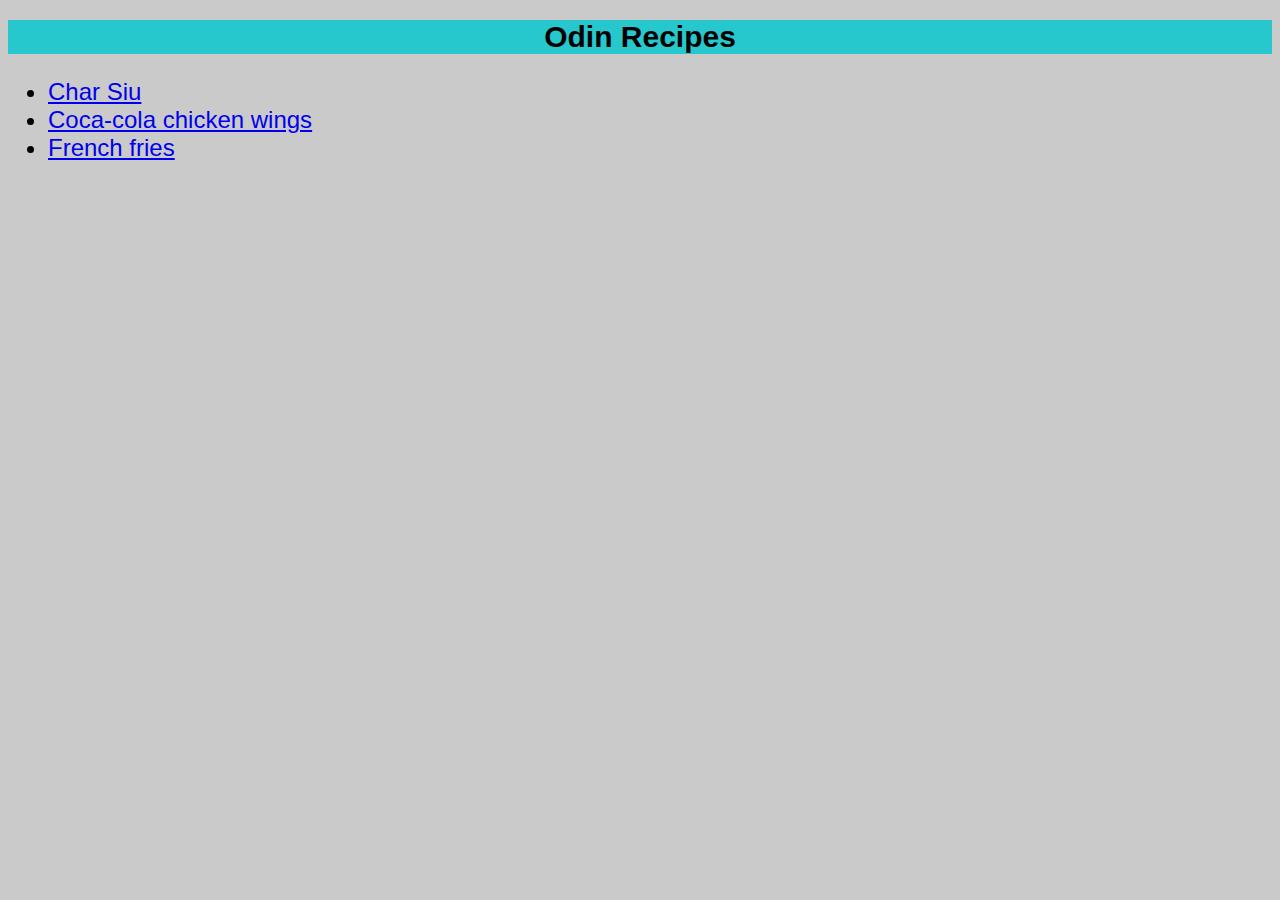
<file: index.html>
<!DOCTYPE html>
<html lang=en>
    <head>
        <meta charset = "UTF-8">
        <title>Odin recipes</title>
        <link rel="stylesheet" href="style.css">
    </head>
    <body>
        <h1>Odin Recipes</h1>
        <ul>
        <li><a href="./recipes/charsiu.html">Char Siu</a></li>
        <li><a href="./recipes/colawings.html">Coca-cola chicken wings</a></li>
        <li><a href="./recipes/frenchfries.html">French fries</a></li>
        </ul>
    </body>
</html>
</file>
<file: style.css>
* {
    Font-size: 24px;
    font-family: helvetica
    , sans-serif
}


h1,h3 {
    font-family: helvetica, sans-serif;
    text-align:center;
    background-color: rgb(38, 200, 206);
}

.foodimg {
    text-align: center;
}

img {
    width: 400px;
    height: auto;
}

body {
    background-color: rgba(49, 49, 49, 0.26)
}

h1 {
    font-size: 30px;
}
</file>
